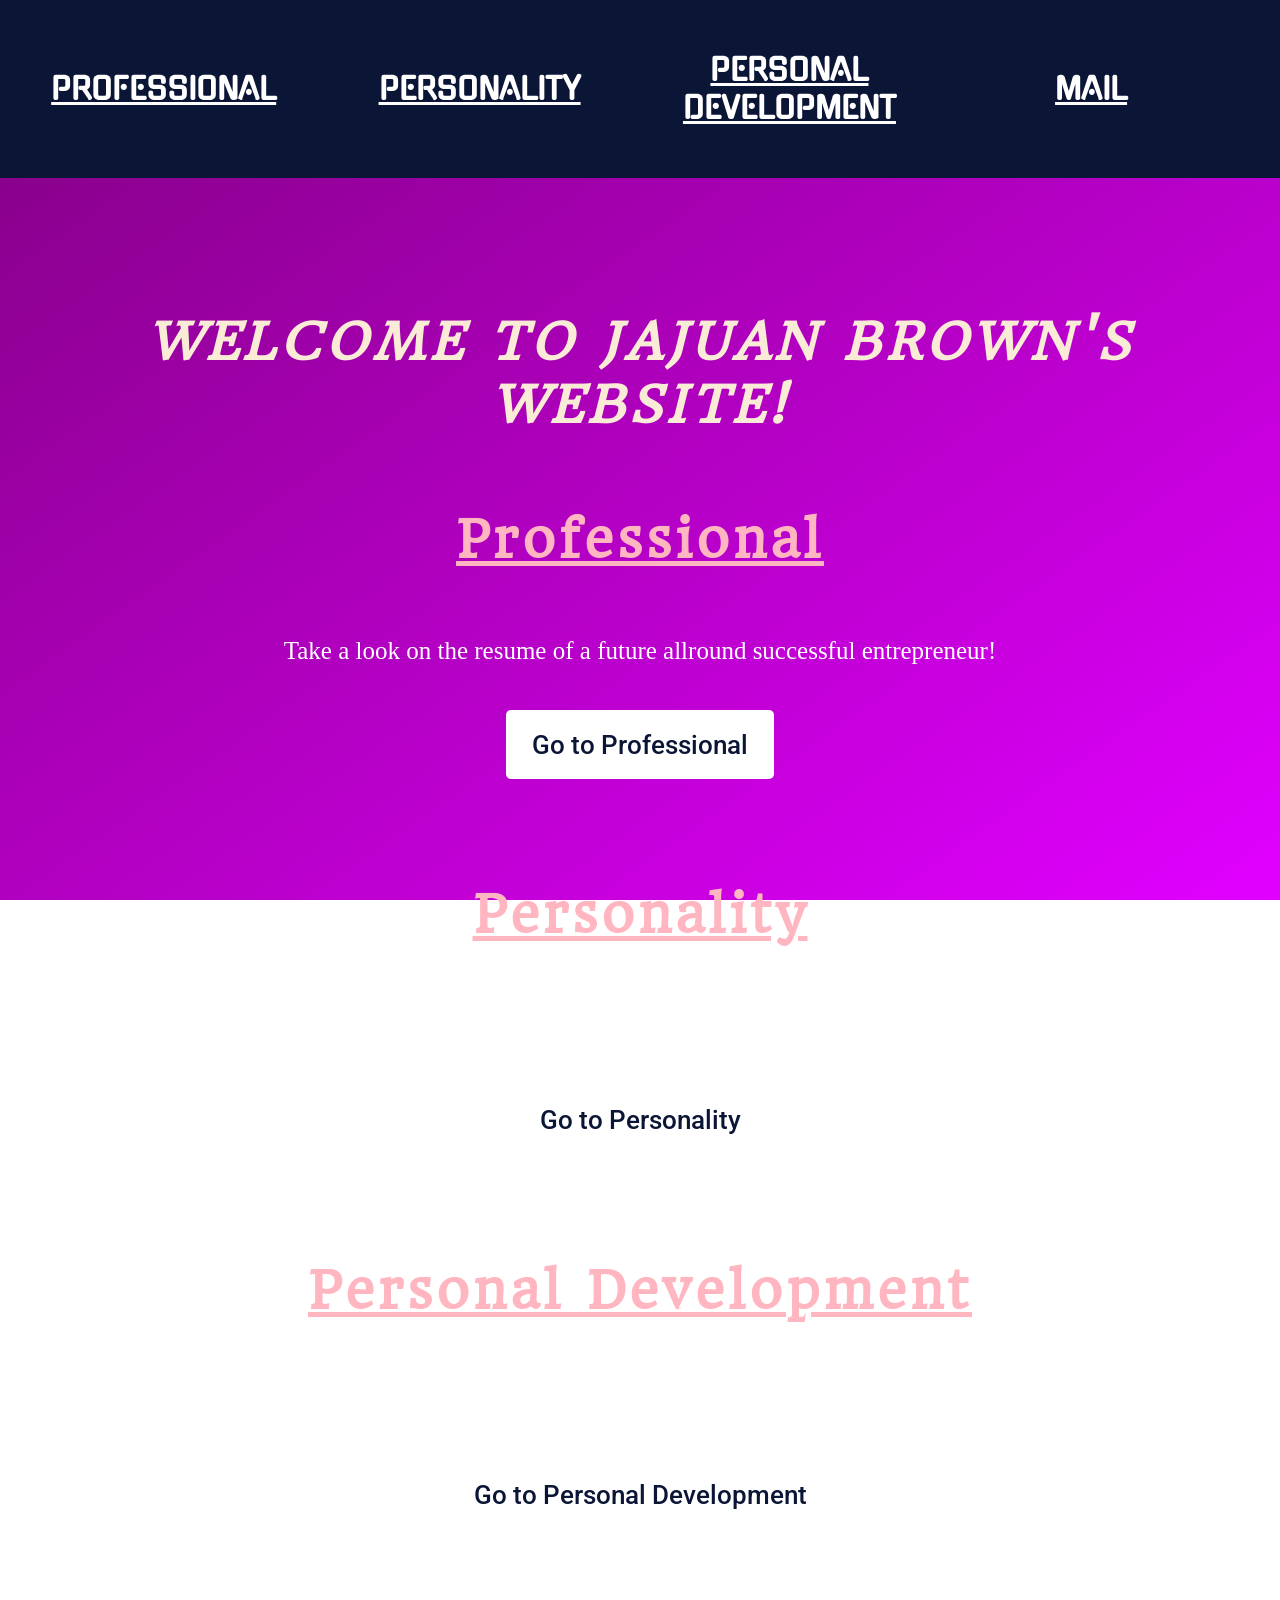
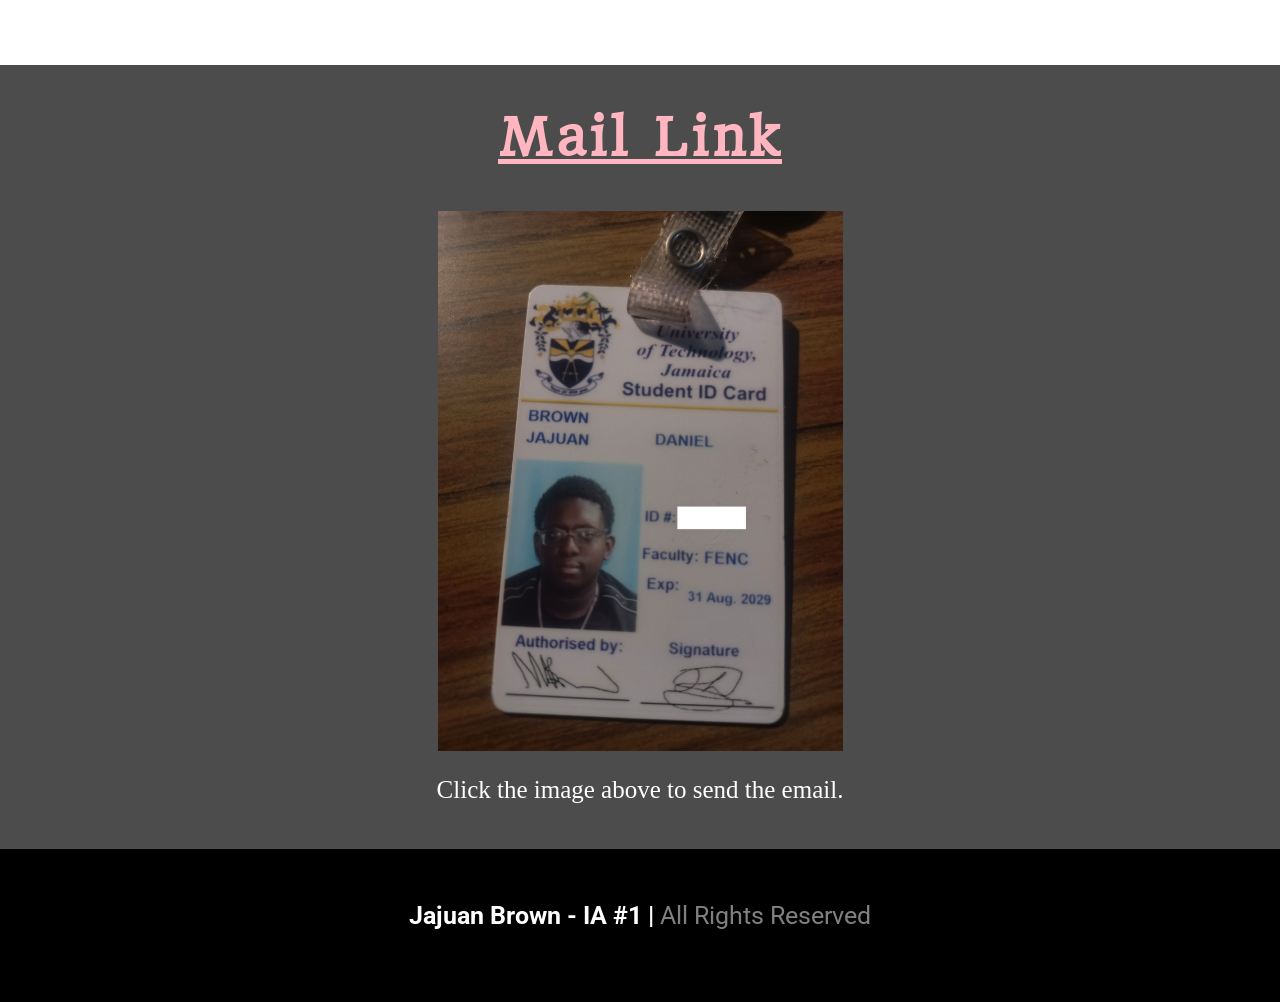
<file: index.html>
<!DOCTYPE html>
<html lang="en">

<head>
  <title>Jajuan Brown (2504721) - Individual Assignment #1 - Home</title>
  <!--Meta Links-->
  <meta charset="UTF-8">
  <meta name="keywords" content="web, web programming, assignment">
  <meta name="description" content="UTECH Individual Assignment">
  <meta name="author" content="Jajuan Brown">
  <meta name="viewport" content="width=device-width, initial-scale=1.0">

  <!--CSS-->
  <link rel="stylesheet" href="CSS/style.css">
  <link rel="stylesheet" href="CSS/footer.css">

  <!--Gugi-->
  <link rel="preconnect" href="https://fonts.googleapis.com">
  <link rel="preconnect" href="https://fonts.gstatic.com" crossorigin>
  <link href="https://fonts.googleapis.com/css2?family=Gugi&display=swap" rel="stylesheet">

  <!--Roboto-->
  <link rel="preconnect" href="https://fonts.googleapis.com">
  <link rel="preconnect" href="https://fonts.gstatic.com" crossorigin>
  <link
    href="https://fonts.googleapis.com/css2?family=Nerko+One&family=Roboto:ital,wght@0,100;0,300;0,400;0,500;0,700;0,900;1,100;1,300;1,400;1,500;1,700;1,900&display=swap"
    rel="stylesheet">

  <!--Headland One-->
  <link rel="preconnect" href="https://fonts.googleapis.com">
  <link rel="preconnect" href="https://fonts.gstatic.com" crossorigin>
  <link href="https://fonts.googleapis.com/css2?family=Headland+One&display=swap" rel="stylesheet">
</head>

<body>

  <!--Header Section of Webpage-->
  <header>
    <nav id="header-div">
      <a class="header-sections" href="#Professional">Professional</a>
      <a class="header-sections" href="#Personality">Personality</a>
      <a class="header-sections" href="#PersonalDevelopment">Personal Development</a>
      <a class="header-sections" href="#Mail">Mail</a>
    </nav>
  </header>

  <!--Main Section of Webpage-->
  <main id="main">
    <section id="intro">
      <h1 id="intro-h1">Welcome to Jajuan Brown's Website!</h1>
    </section>

    <section id="Professional">
      <h1>Professional</h1>
      <p>Take a look on the resume of a future allround successful entrepreneur!</p>
      <a class="button-link" href="Codes/professional.html">Go to Professional</a>
    </section>

    <section id="Personality">
      <h1>Personality</h1>
      <p>Get a glimpse into me: what I like and how I think!</p>
      <a class="button-link" href="Codes/personality.html">Go to Personality</a>
    </section>

    <section id="PersonalDevelopment">
      <h1>Personal Development</h1>
      <p>Look at what I've learned through reading and evaluation.</p>
      <!--<button><a class="button-link" href="personaldev.html">Go to Personal Development</a></button>-->
      <a class="button-link" href="Codes/personaldev.html">Go to Personal Development</a>
    </section>

    <section id="Mail">
      <h1>Mail Link</h1>
      <a id="picture-link"
        href="mailto:sbadhika.utech@gmail.com?subject=Jajuan%20Brown%20MailTo.?body=Good%20day,%20this%20was%20sent%20from%20the%20website%20made%20by%20Jajuan%20Brown.">
        <img id="picture" src="UTECHIDCensored.jpg" alt="My Utech ID">
      </a>
      <p>Click the image above to send the email.</p>
    </section>
  </main>

  <footer id="footer">
    <p>Jajuan Brown - IA #1 | <span>All Rights Reserved</span></p>
  </footer>

</body>

</html>
</file>
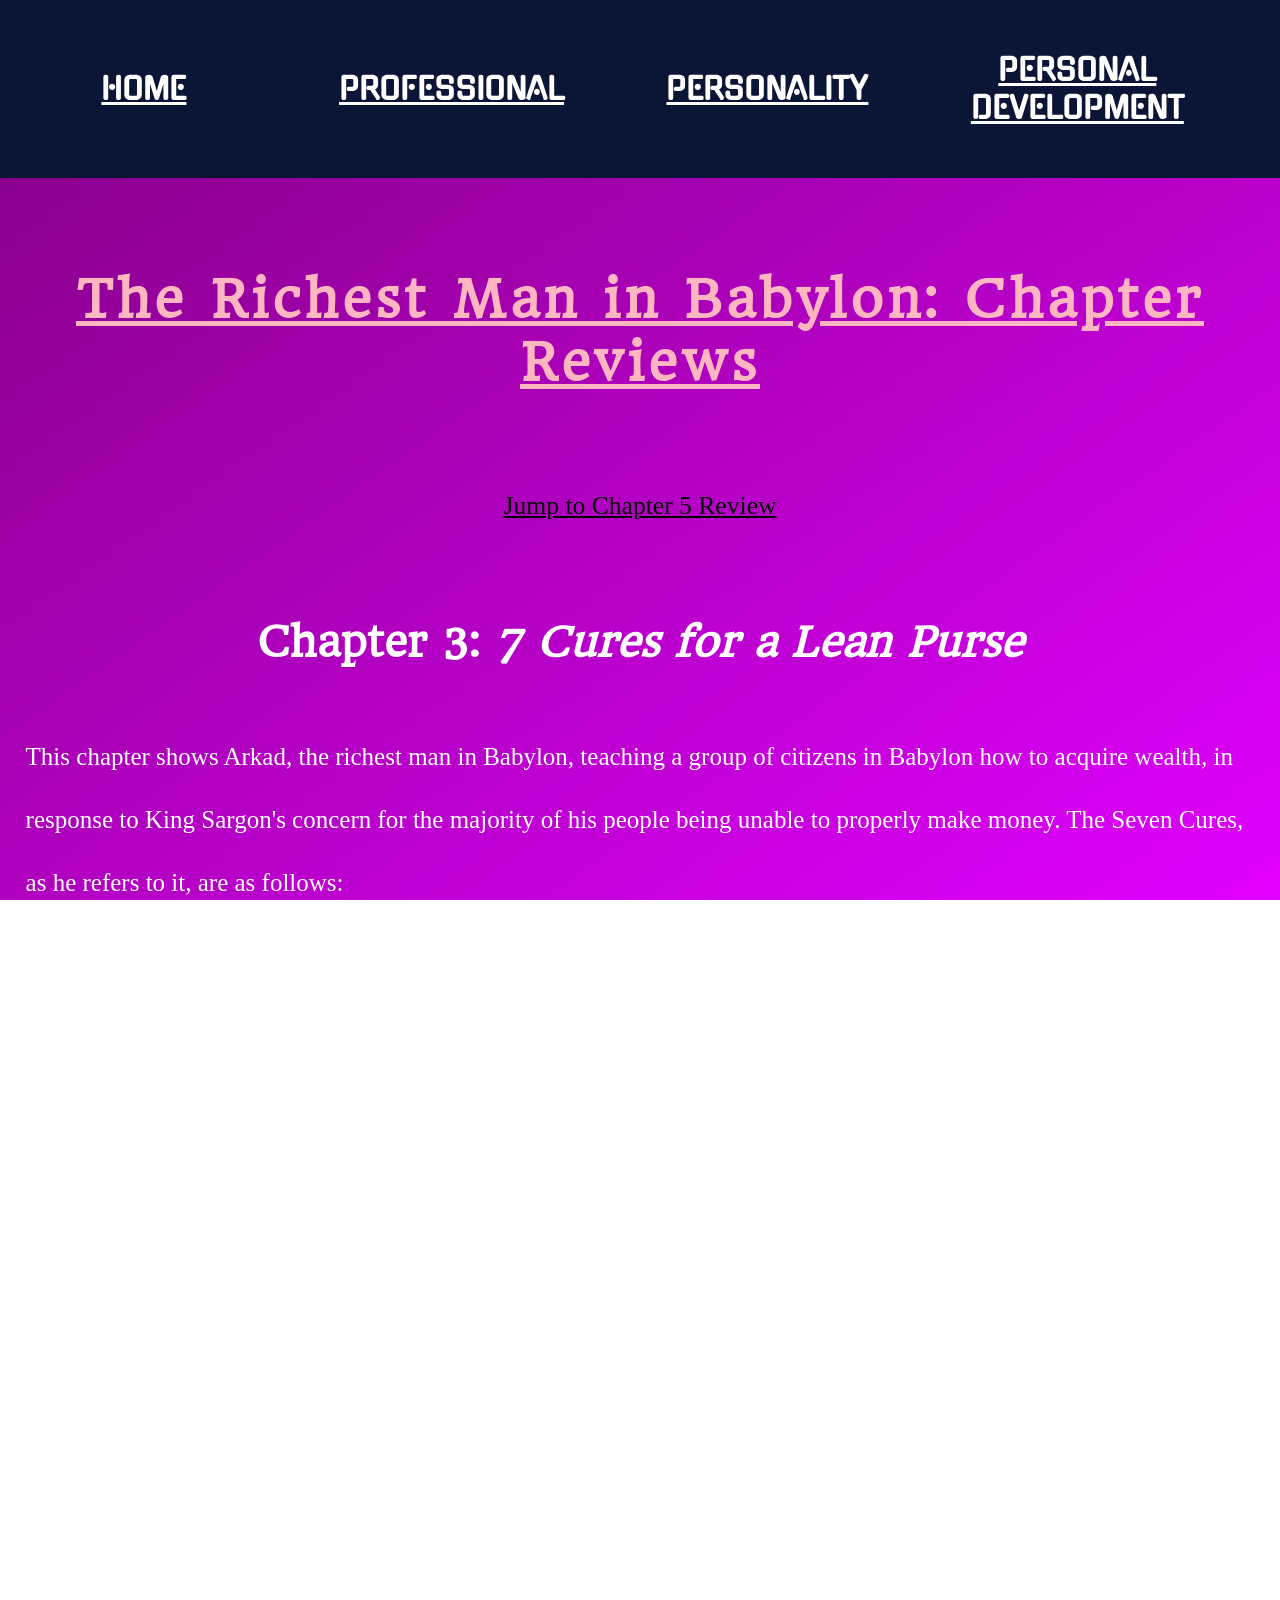
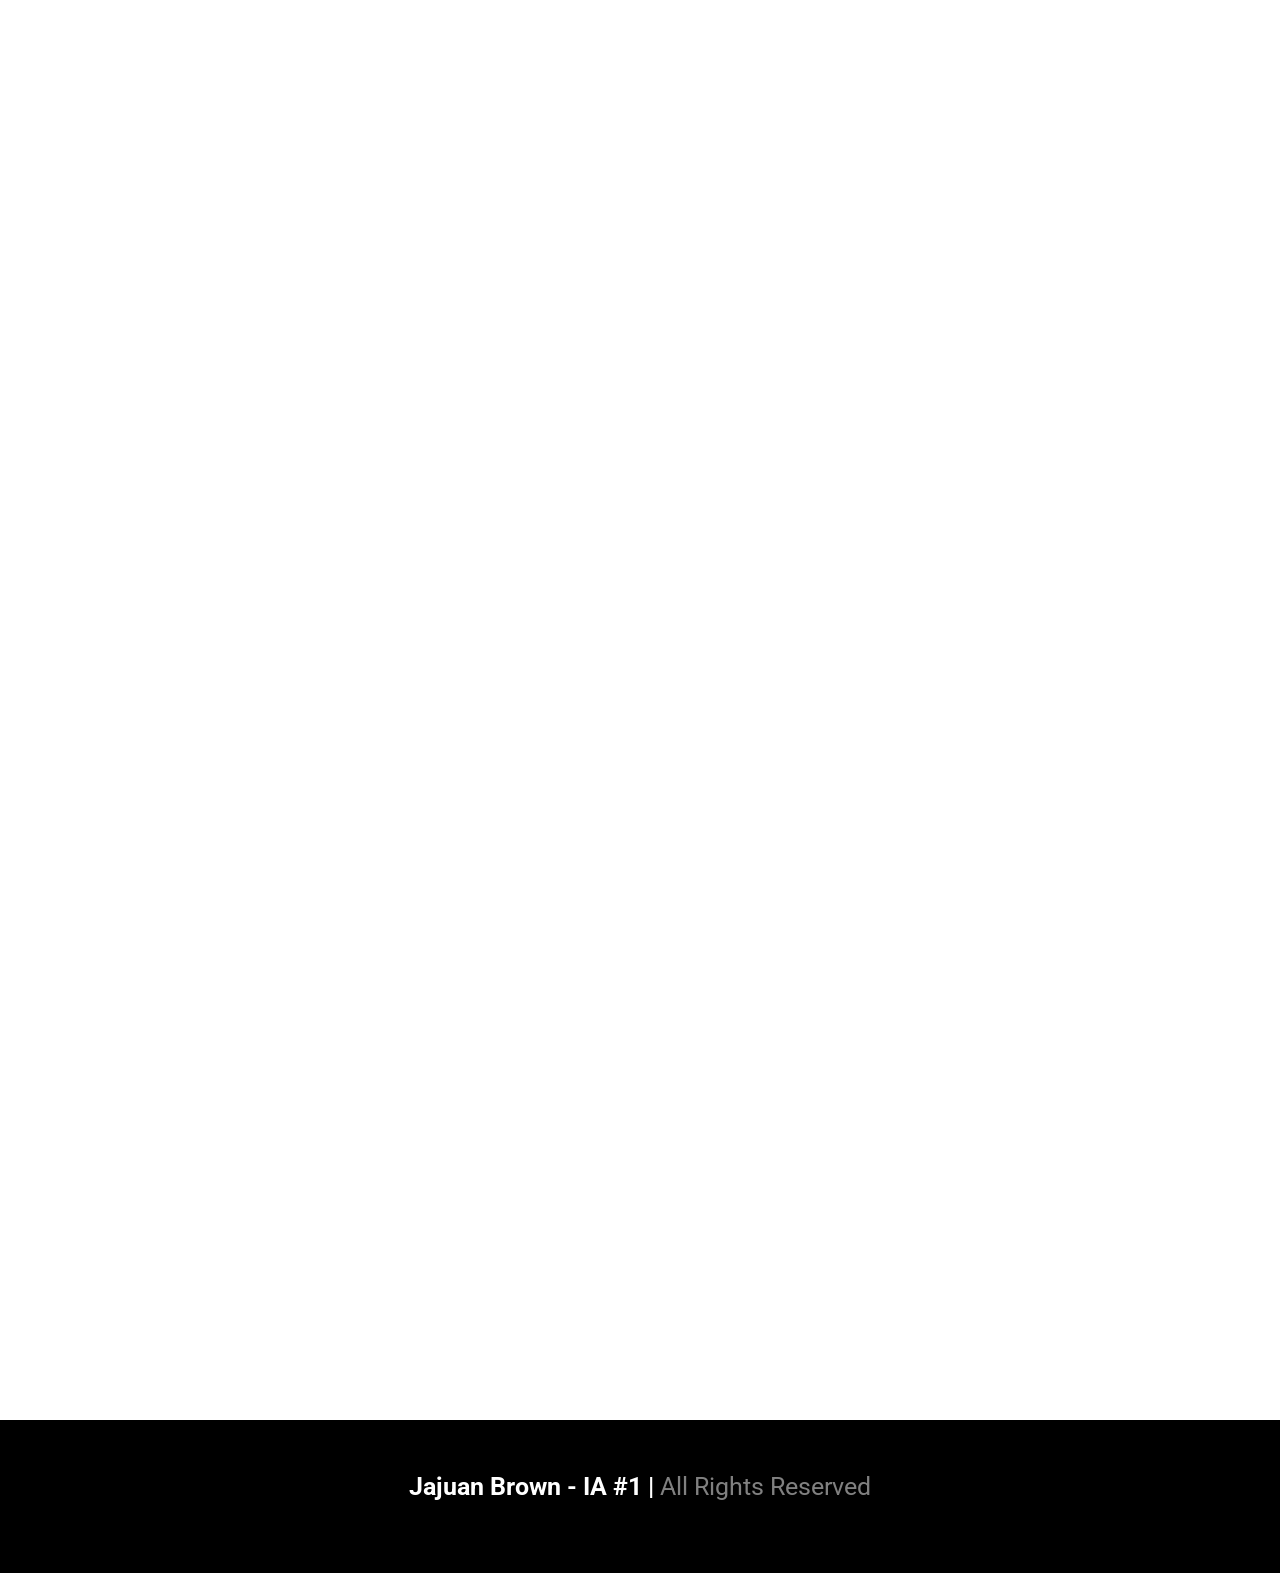
<file: Codes/personaldev.html>
<!DOCTYPE html>
<html lang="en">

<head>
  <title>Jajuan Brown (2504721) - Individual Assignment #1 - Personal Development</title>
  <!--Meta Links-->
  <meta charset="UTF-8">
  <meta name="keywords" content="web, web programming, assignment">
  <meta name="description" content="UTECH Individual Assignment">
  <meta name="author" content="Jajuan Brown">
  <meta name="viewport" content="width=device-width, initial-scale=1.0">

  <!--CSS Links-->
  <link rel="stylesheet" href="../CSS/style.css">
  <link rel="stylesheet" href="../CSS/personaldev.css">
  <link rel="stylesheet" href="../CSS/footer.css">

  <!--Gugi-->
  <link rel="preconnect" href="https://fonts.googleapis.com">
  <link rel="preconnect" href="https://fonts.gstatic.com" crossorigin>
  <link href="https://fonts.googleapis.com/css2?family=Gugi&display=swap" rel="stylesheet">

  <!--Roboto-->
  <link rel="preconnect" href="https://fonts.googleapis.com">
  <link rel="preconnect" href="https://fonts.gstatic.com" crossorigin>
  <link
    href="https://fonts.googleapis.com/css2?family=Nerko+One&family=Roboto:ital,wght@0,100;0,300;0,400;0,500;0,700;0,900;1,100;1,300;1,400;1,500;1,700;1,900&display=swap"
    rel="stylesheet">

  <!--Headland One-->
  <link rel="preconnect" href="https://fonts.googleapis.com">
  <link rel="preconnect" href="https://fonts.gstatic.com" crossorigin>
  <link href="https://fonts.googleapis.com/css2?family=Headland+One&display=swap" rel="stylesheet">
</head>

<body>
  <!--Header Section of Webpage-->
  <header>
    <nav id="header-div">
      <a class="header-sections" href="../index.html">Home</a>
      <a class="header-sections" href="professional.html">Professional</a>
      <a class="header-sections" href="personality.html">Personality</a>
      <a class="header-sections" href="personaldev.html">Personal Development</a>
    </nav>
  </header>

  <main>
    <h1>The Richest Man in Babylon: Chapter Reviews</h1>
    <!--For the Bookmark Link Jump-->
    <div id="ch5-container">
      <a id="ch5" href="#chapter5">Jump to Chapter 5 Review</a>
    </div>

    <!--Chapter Reviews-->
    <section class="chapters">
      <h2>Chapter 3: <i>7 Cures for a Lean Purse</i></h2>
      <p>This chapter shows Arkad, the richest man in Babylon, teaching a group of citizens in Babylon how to acquire
        wealth, in response to King Sargon's concern for the majority of his people being unable to properly make money.
        The Seven Cures, as he refers to it, are as follows:</p>
      <ol>
        <li>Start thy purse to fattening</li>
        <li>Control thy expenditures</li>
        <li>Make thy gold multiply</li>
        <li>Guard thy treasures from loss</li>
        <li>Make of thy dwelling a profitable investment</li>
        <li>Insure a future income</li>
        <li>Increase thy ability to earn</li>
      </ol>
      <p>These steps each explain the core parts of financial success, which includes saving, budgeting, investing in
        yourself and guarding against bad investments while looking for good investments, such as owning a home to
        reduce long-term living costs. These steps resonated with me because as a student with limited resources, this
        gives me proper insight into how to manage money and know how even now I can use what little I have to slowly
        build wealth, so that in the future I can build upon the proper foundations and become rich. It is not just
        about making a lot of money, but about developing the discipline and intelligence to properly manage and invest
        whatever money I have. If I apply these principles now, I can build a strong financial foundation that I can
        continue to build upon as I become more financially successful.</p>

    </section>

    <section class="chapters" id="chapter5">
      <h2>Chapter 5: <i>The 5 Laws of Gold</i></h2>
      <p>This chapter follows Arkad's son, Nomasir, where Arkad gives him a bag of gold and a tablet with the 5 laws
        of gold. Initially, Nomasir loses all his gold through reckless spending, getting robbed, and engaging in
        business with an incompetent partner, eventually losing all his wealth. Then Nomasir decides to read the laws on
        the tablet, which he now views as more valuable than gold itself. By abiding by these rules, he restores and
        exceeds his initial wealth. When he returns to his father's home after 10 years, he has three bags of gold,
        triple what he initially left with. The five laws are as follows:</p>
      <ol>
        <li> Gold cometh gladly and in increasing quan
          tity to any man who will put by not less than
          one-tenth of his earnings to create an estate
          for his future and that or his family.</li>
        <li>
          Gold laboureth diligently and contentedly for
          the wise owner who finds for it profitable employ
          ment, multiplying even as the flocks of the field.
        </li>
        <li>
          Gold clingeth to the protection of the cau
          tious owner who invests it under the advice of
          men wise in its handling.
        </li>
        <li>
          Gold slippeth away from the man who in
          vests it in businesses or purposes with which
          he is not familiar or which are not approved
          by those skilled in its keep.
        </li>
        <li>
          Gold flees the man who would force it to
          impossible earnings or who followeth the allur
          ing
          advice of tricksters and schemers or who
          trusts it to his own inexperience and romantic
          desires in investment.
        </li>
      </ol>

      <p>The first law refers to saving one-tenth of everything that is earned, so as not to completely run out of
        resources. The second law refers to putting money into profitable employment, and not just sitting unused. The
        third law refers to seeking wise advisors; those who are already well-versed in the knowledge of handling money,
        as their guidance can only help. The fourth law refers to staying away from investment opportunities that you do
        not fully understand, as it is a recipe for disaster. The fifth law refers to being aware of and avoiding
        unrealistic promises of wealth from wicked, manipulative people, as if these are to be believed your wealth can
        disappear quickly.</p>
      <p>These laws show me the fundamental ways to ensure that the money I already have built up does not get
        squandered. Saving, becoming more financially educated to know how my money can go, seeking proper advice,
        avoiding opportunities I don't quite understand and staying away from false "get rich quick" schemes can all
        help me exponentially build on top of already earned wealth.</p>
      <p>Through my readings, I came to realise that both chapters are stacking building blocks onto the same
        foundation. Chapter 3 gives the step-by-step guide into how to begin building wealth, while Chapter 5 gives the
        rules on how to grow the wealth I have already accumulated. If I use both properly and remain committed to the
        process, I believe I can apply these lessons to build wealth and achieve greater financial stability in the
        future.</p>

      <p>My biggest takeaway from this book is Nomasir's riches to rags to riches story. His experience in the world of
        youthful recklessness and foolish decisions led him to hit rock bottom, but he did not give up. He instead
        recognized he had made a mistake by not going through the rules he had been given. He did not resign himself to
        "bad luck" or a victim of unfortunate events, but rather he began building again, this time the right way. This
        for me means that no matter what happens, no matter how bad life gets, I should just continue to build because
        there is always light at the end of the tunnel once I do what is right and stay committed.</p>
    </section>
  </main>

  <footer id="footer">
    <p>Jajuan Brown - IA #1 | <span>All Rights Reserved</span></p>
  </footer>
</body>

</html>
</file>
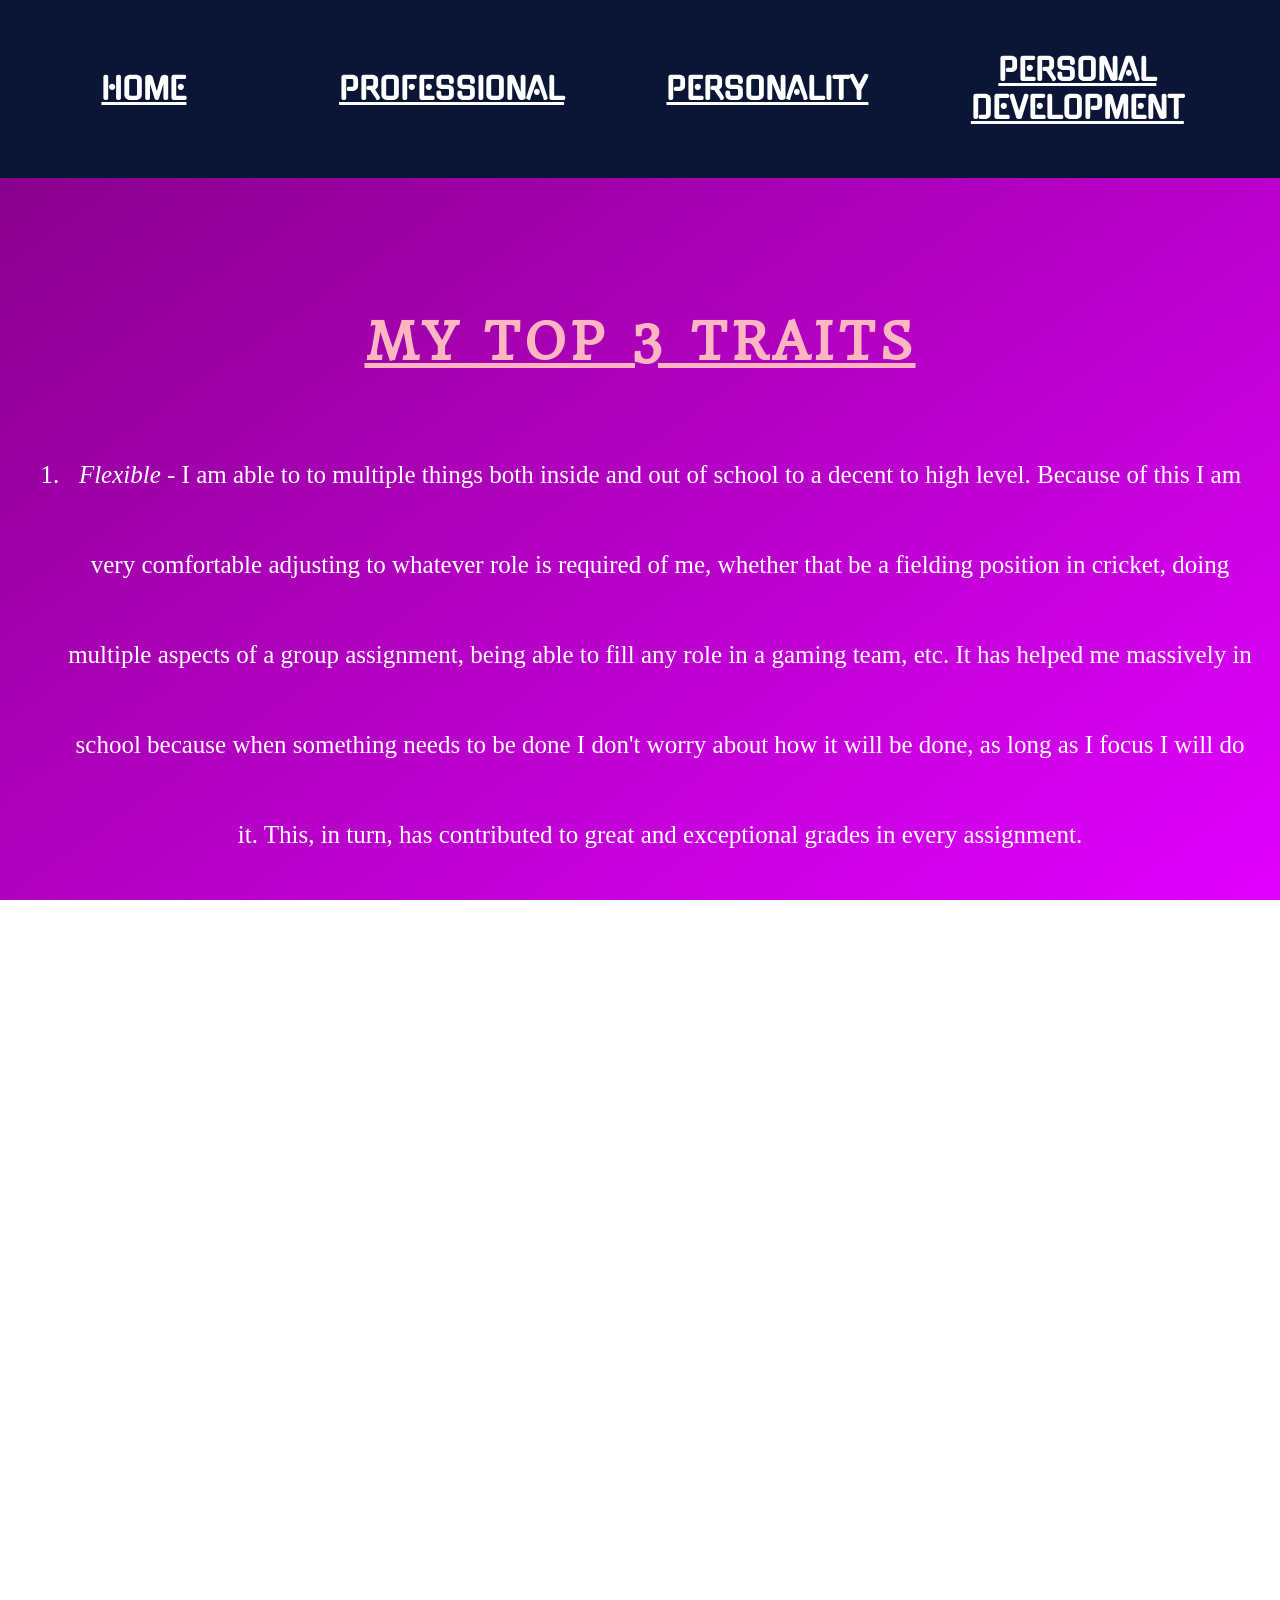
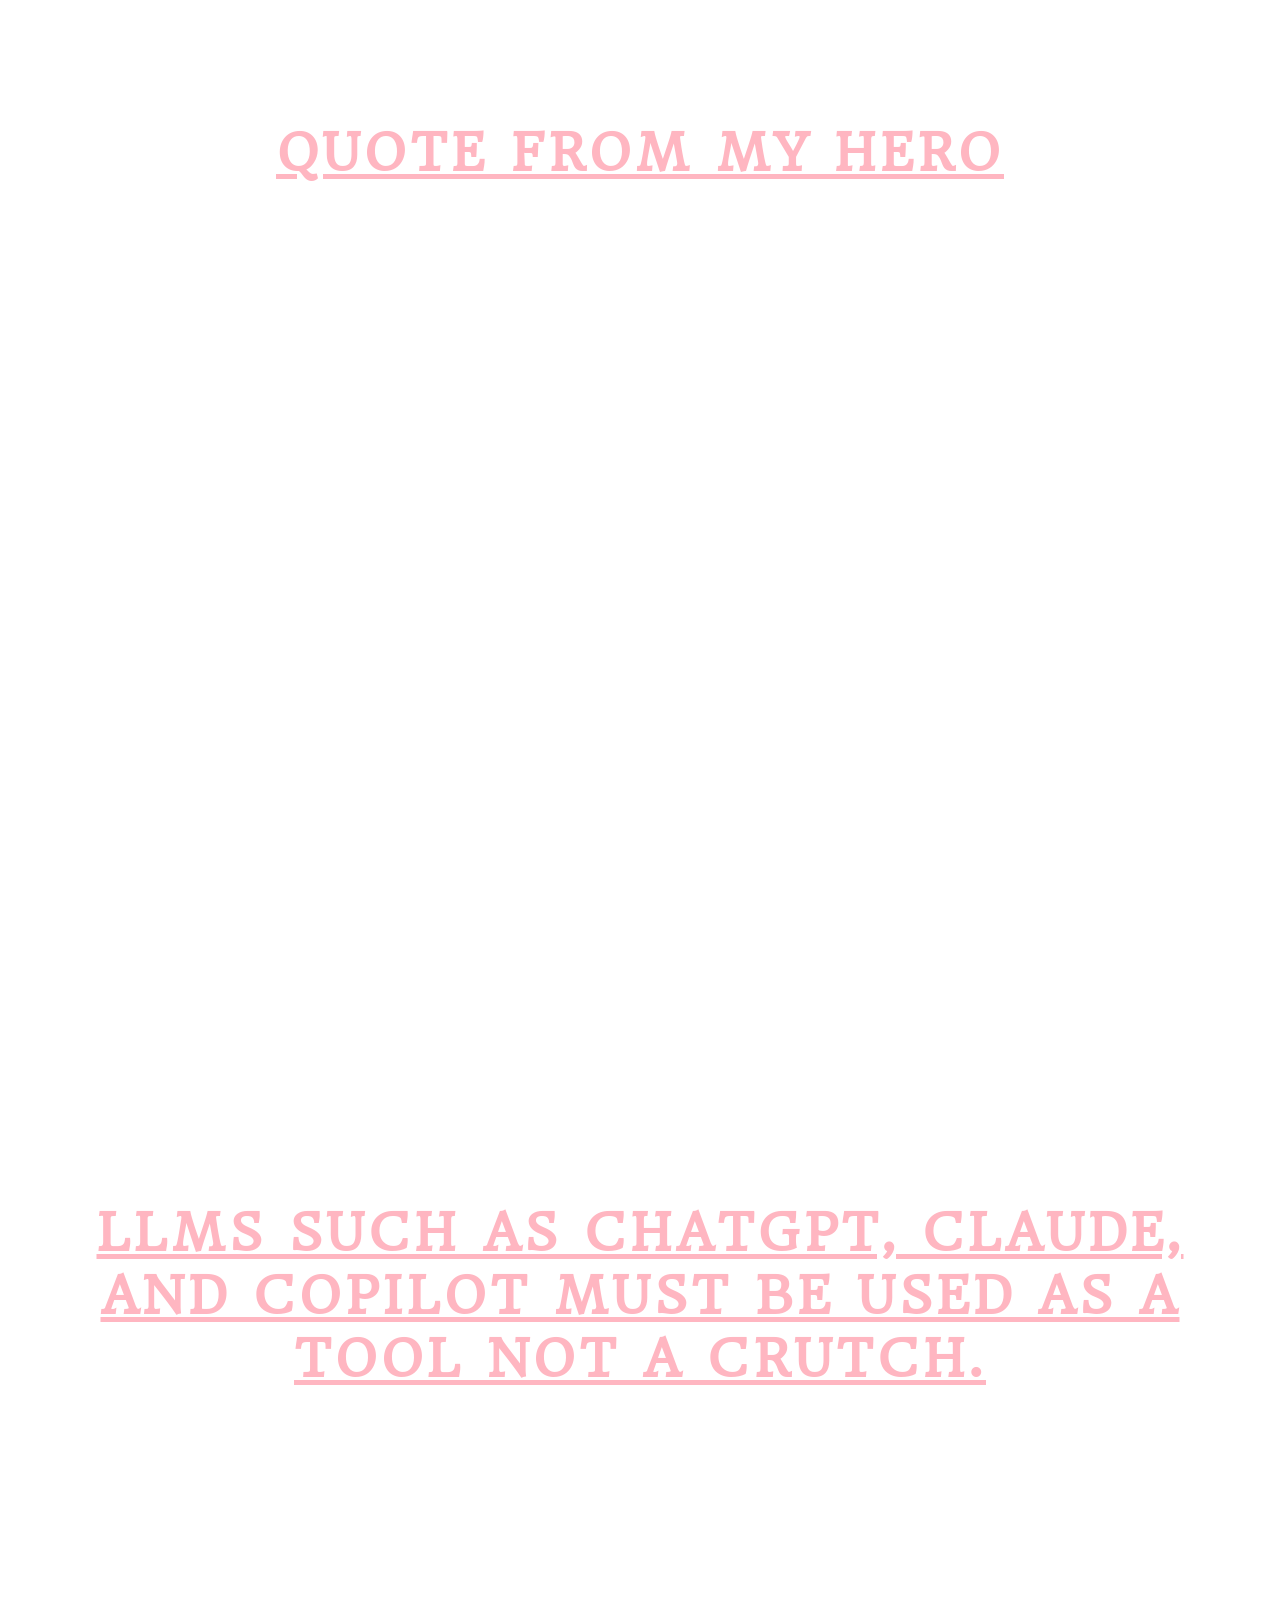
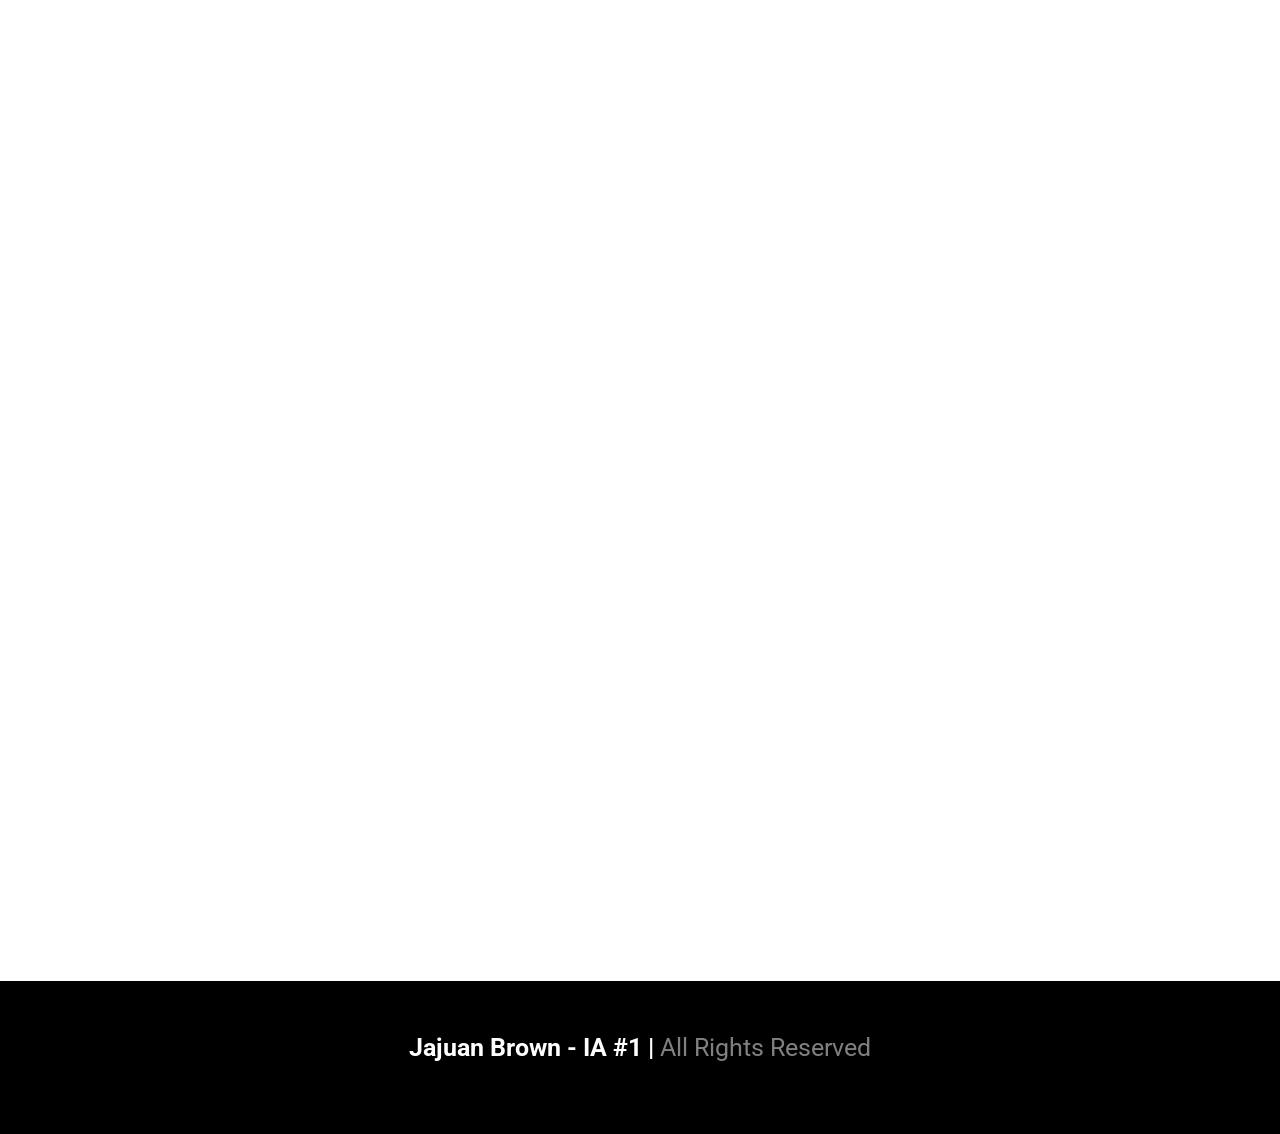
<file: Codes/personality.html>
<!DOCTYPE html>
<html lang="en">

<head>
  <title>Jajuan Brown (2504721) - Individual Assignment #1 - Personality</title>
  <!--Meta Links-->
  <meta charset="UTF-8">
  <meta name="keywords" content="web, web programming, assignment">
  <meta name="description" content="UTECH Individual Assignment">
  <meta name="author" content="Jajuan Brown">
  <meta name="viewport" content="width=device-width, initial-scale=1.0">
  <link rel="stylesheet" href="../CSS/style.css">
  <link rel="stylesheet" href="../CSS/personality.css">
  <link rel="stylesheet" href="../CSS/footer.css">

  <!--Gugi-->
  <link rel="preconnect" href="https://fonts.googleapis.com">
  <link rel="preconnect" href="https://fonts.gstatic.com" crossorigin>
  <link href="https://fonts.googleapis.com/css2?family=Gugi&display=swap" rel="stylesheet">


  <!--Roboto-->
  <link rel="preconnect" href="https://fonts.googleapis.com">
  <link rel="preconnect" href="https://fonts.gstatic.com" crossorigin>
  <link
    href="https://fonts.googleapis.com/css2?family=Nerko+One&family=Roboto:ital,wght@0,100;0,300;0,400;0,500;0,700;0,900;1,100;1,300;1,400;1,500;1,700;1,900&display=swap"
    rel="stylesheet">


  <!--Headland One-->
  <link rel="preconnect" href="https://fonts.googleapis.com">
  <link rel="preconnect" href="https://fonts.gstatic.com" crossorigin>
  <link href="https://fonts.googleapis.com/css2?family=Headland+One&display=swap" rel="stylesheet">
</head>

<body>
  <!--Header Section of Webpage-->
  <header>
    <nav id="header-div">
      <a class="header-sections" href="../index.html">Home</a>
      <a class="header-sections" href="professional.html">Professional</a>
      <a class="header-sections" href="personality.html">Personality</a>
      <a class="header-sections" href="personaldev.html">Personal Development</a>
    </nav>
  </header>

  <main>
    <section>
      <h1 class="personality-h1">My Top 3 Traits</h1>
      <ol>
        <li><i>Flexible</i> - I am able to to multiple things both inside and out of school to a decent to high level.
          Because of this I am very comfortable adjusting to whatever role is required of me, whether that be a fielding
          position in cricket, doing multiple aspects of a group assignment, being able to fill any role in a gaming
          team, etc. It has helped me massively in school because when something needs to be done I don't worry about
          how it will be done, as long as I focus I will do it. This, in turn, has contributed to great and exceptional
          grades in every assignment.</li>
        <li><i>Sociable</i> - I am a very easy-to-get-along-with person, and can fit into almost any social situation.
          This has allowed me to make lots of friends and acquaintances, making classwork and assignments much easier,
          especially when working with new people.</li>
        <li><i>Focused</i> - When needs be I can become very focused and complete tasks quickly and efficiently.
          Throughout school this has allowed me to complete high-quality work within the alotted timeframe, even if I
          procrastinated before.</li>
      </ol>
    </section>

    <section id="heroes">
      <h1 class="personality-h1">Quote from My Hero</h1>
      <p class="quote-text">My Hero is my father. He, alongside my mother, made a lot of sacrifices to ensure he could
        be
        as involved in my life as possible. He has always been involved in everything I love, especially sports (mostly
        cricket and football) and is always someone I can depend on at any moment. A quote he always tells me is that
        <b><i><u>You must learn to be abase before you learn to be abound.</u></i></b> Meaning to be able to understand
        how to manage much, you must first know how to manage little. This applies in any area of life; financially,
        socially, etc. Understanding the value of each small thing helps to keep you grounded when more resources flow
        your way. This is a quote that has and forever will stick with me.
      </p>
    </section>

    <section id="essay">
      <h1 class="personality-h1">LLMs such as ChatGPT, Claude, and CoPilot must be used as a
        tool not a crutch.</h1>

      <p class="quote-text">
        As a student, I believe this statement to be completely accurate. Undoubtedly, LLMs give a new level of
        convenience and assistance that has never been achieved before. Information that students of the past would
        spend hours searching for is merely one or two prompts away. However, the issue arises when tools made to make
        learning and education easier to grasp begin to be used as a replacement tool instead. When such a situation
        arises, it is only at the cost of our own development. Research has raised concerns that relying too heavily on
        AI-generated responses may affect the development of students' cognitive skills and learning (Korkmaz & Toraman,
        2024). Similarly, research on AI text generators in higher education has examined their potential influence on
        students' critical thinking skills, showing why students should remain actively involved in the thinking process
        rather than simply accepting AI-generated answers (Kremantzis et al., 2024). To me, I believe LLMs can be used
        in the creation of projects to help find valid sources and give us pointers that help put us on the right
        trajectory for our own research and critical thinking, not outright creating projects or doing assignments for
        us.
      </p>
    </section>
  </main>

  <footer id="footer">
    <p>Jajuan Brown - IA #1 | <span>All Rights Reserved</span></p>
  </footer>
</body>

</html>
</file>
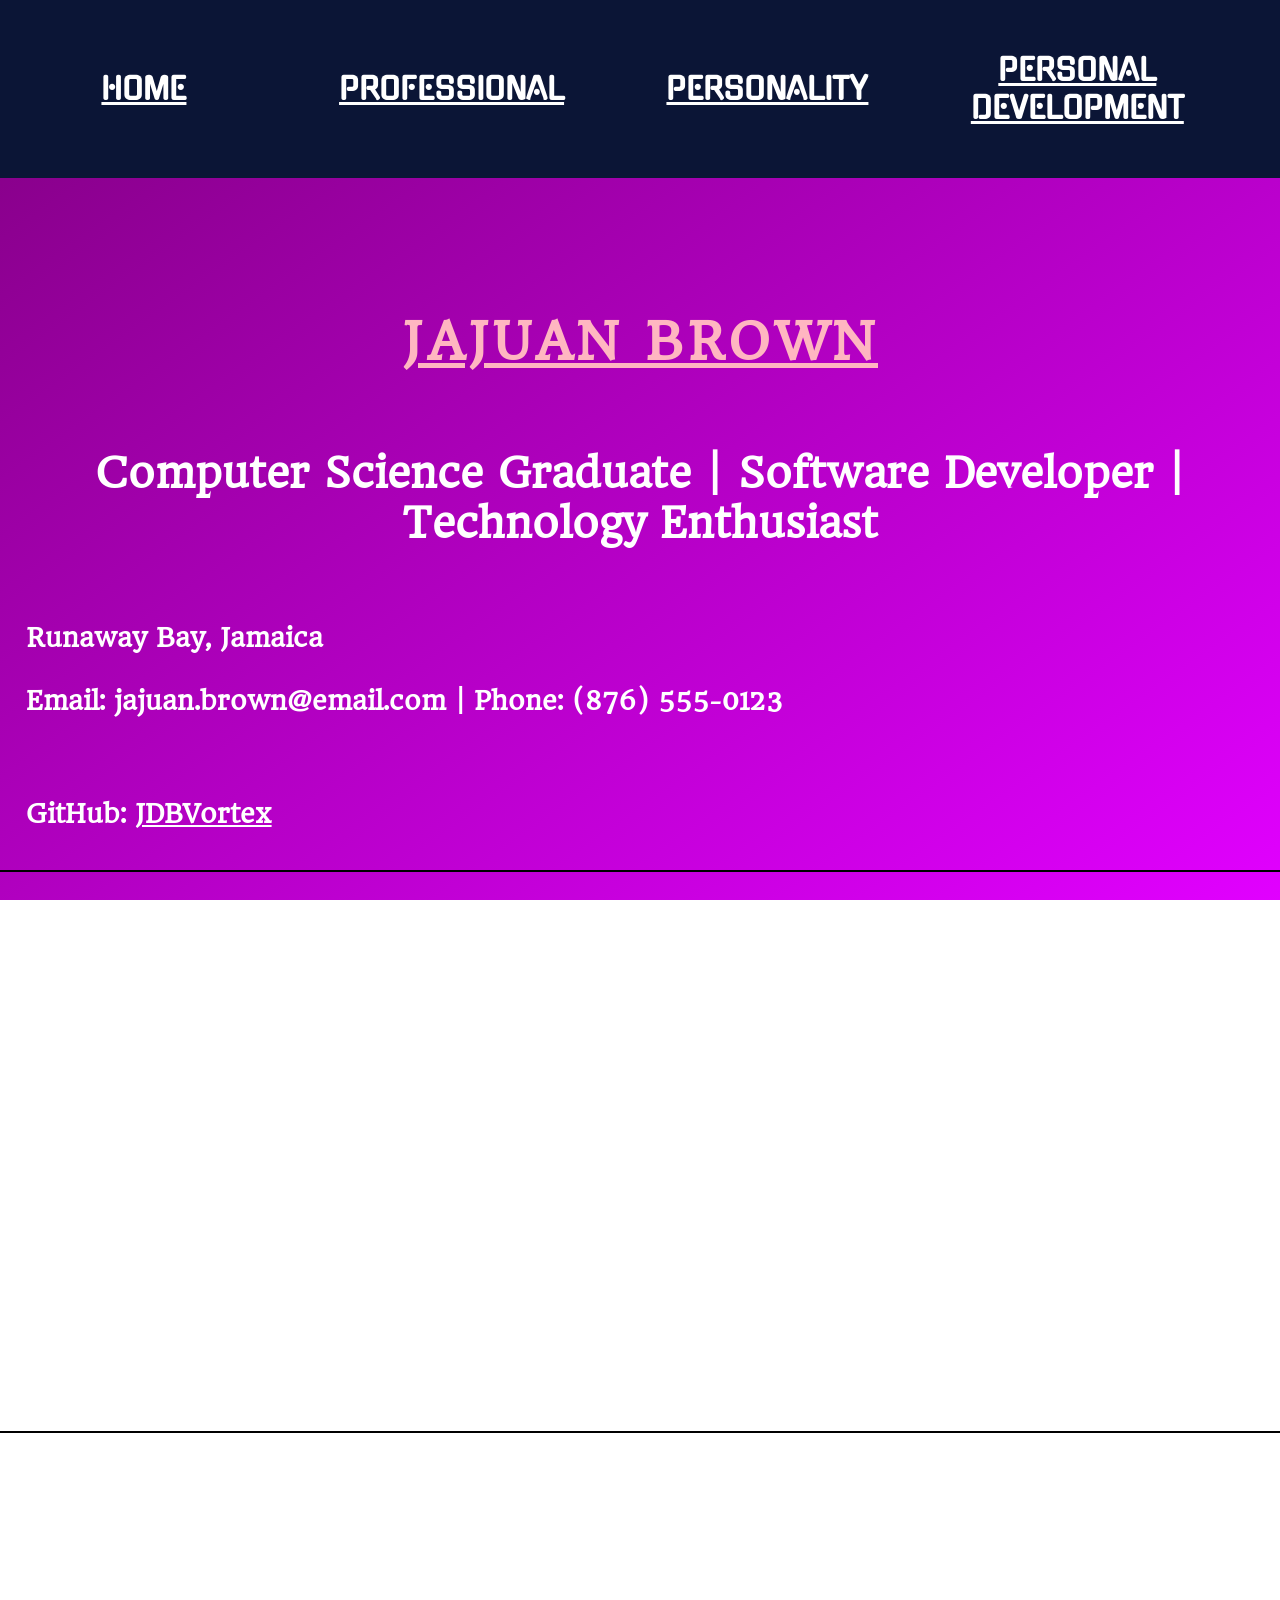
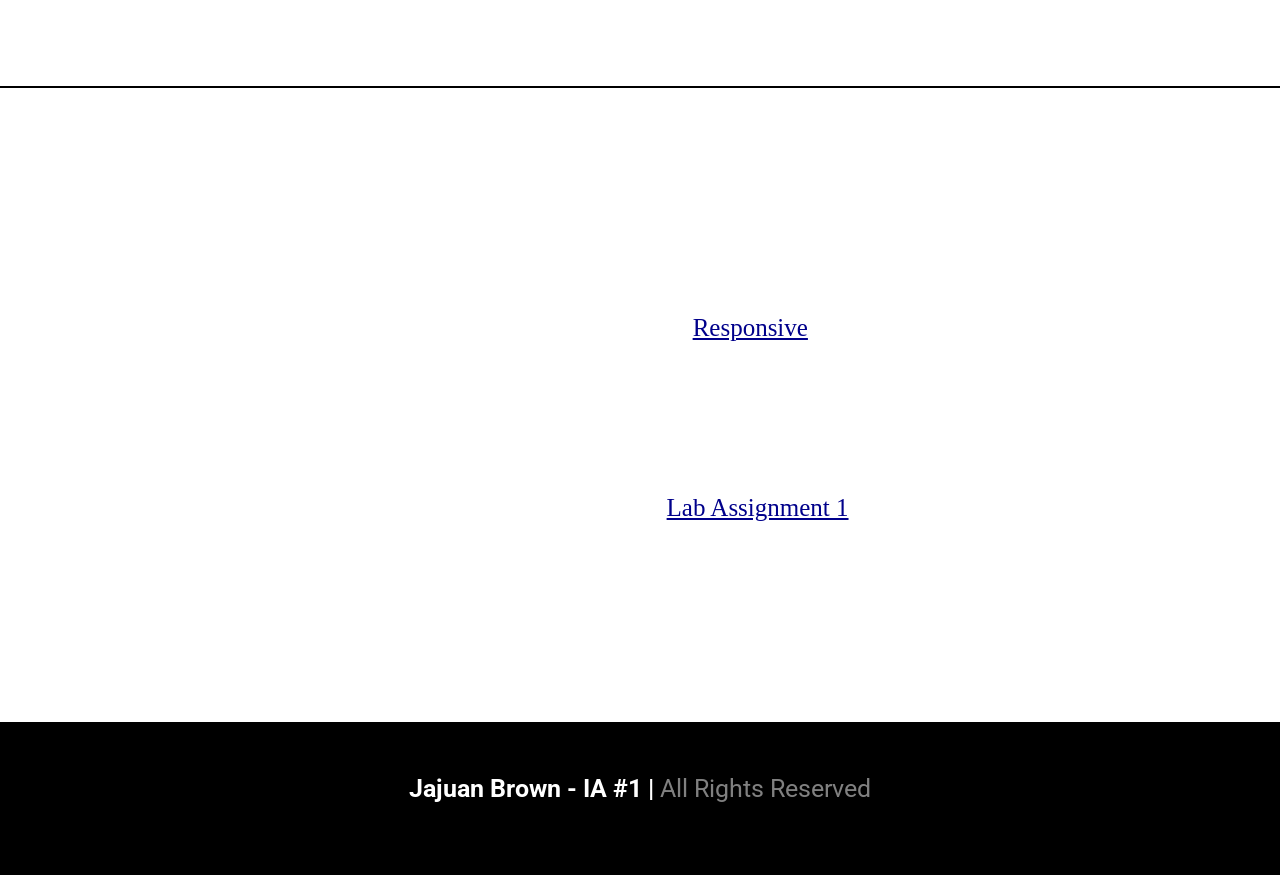
<file: Codes/professional.html>
<!DOCTYPE html>
<html lang="en">

<head>
  <title>Jajuan Brown (2504721) - Individual Assignment #1 - Professional</title>
  <!--Meta Links-->
  <meta charset="UTF-8">
  <meta name="keywords" content="web, web programming, assignment">
  <meta name="description" content="UTECH Individual Assignment">
  <meta name="author" content="Jajuan Brown">
  <meta name="viewport" content="width=device-width, initial-scale=1.0">
  <link rel="stylesheet" href="../CSS/style.css">
  <link rel="stylesheet" href="../CSS/professional.css">
  <link rel="stylesheet" href="../CSS/footer.css">


  <!--Gugi-->
  <link rel="preconnect" href="https://fonts.googleapis.com">
  <link rel="preconnect" href="https://fonts.gstatic.com" crossorigin>
  <link href="https://fonts.googleapis.com/css2?family=Gugi&display=swap" rel="stylesheet">

  <!--Roboto-->
  <link rel="preconnect" href="https://fonts.googleapis.com">
  <link rel="preconnect" href="https://fonts.gstatic.com" crossorigin>
  <link
    href="https://fonts.googleapis.com/css2?family=Nerko+One&family=Roboto:ital,wght@0,100;0,300;0,400;0,500;0,700;0,900;1,100;1,300;1,400;1,500;1,700;1,900&display=swap"
    rel="stylesheet">


  <!--Headland One-->
  <link rel="preconnect" href="https://fonts.googleapis.com">
  <link rel="preconnect" href="https://fonts.gstatic.com" crossorigin>
  <link href="https://fonts.googleapis.com/css2?family=Headland+One&display=swap" rel="stylesheet">
</head>

<body>
  <!--Header Section of Webpage-->
  <header>
    <nav id="header-div">
      <a class="header-sections" href="../index.html">Home</a>
      <a class="header-sections" href="professional.html">Professional</a>
      <a class="header-sections" href="personality.html">Personality</a>
      <a class="header-sections" href="personaldev.html">Personal Development</a>
    </nav>
  </header>

  <main>
    <section id="section-intro">
      <h1 style="text-transform: uppercase;">Jajuan Brown</h1>
      <h2>Computer Science Graduate | Software Developer | Technology Enthusiast</h2>
      <h3>Runaway Bay, Jamaica <br>
        Email: jajuan.brown@email.com | Phone: (876) 555-0123</h3>
      <h3>GitHub: <a href="https://github.com/JDBVortex">JDBVortex</a></h3>
    </section>

    <section class="prof-section">
      <h2>PROFESSIONAL SUMMARY</h2>
      <p>Motivated and detail-oriented Computer Science graduate with experience in software development, web
        applications, database management, and problem-solving. Skilled in Python, Java, C++, JavaScript, and SQL, with
        practical experience developing software projects and collaborating with technical teams. Passionate about
        creating efficient, user-friendly solutions and continuing to develop expertise in software engineering and
        emerging technologies.</p>
    </section>

    <section class="prof-section">
      <h2>EDUCATION</h2>
      <h3>Bachelor of Science in Computer Science</h3>
      <h4>University of Technology, Jamaica — Kingston, Jamaica <br>
        2029</h4>
      <h3>Relevant Coursework:</h3>
      <h4>Data Structures & Algorithms • Object-Oriented Programming • Database Systems • Software Engineering •
        Computer Networks • Web Development • Artificial Intelligence</h4>
    </section>

    <section class="prof-section">
      <h2>TECHNICAL SKILLS</h2>
      <h3>Programming Languages: <span>Python, Java, C++, JavaScript, SQL</span></h3>
      <h3>Web Development: <span>HTML, CSS, JavaScript, React</span></h3>
      <h3>Databases: <span>MySQL, PostgreSQL</span></h3>
      <h3>Tools & Technologies: <span>Git, GitHub, Visual Studio Code, Linux</span></h3>
      <h3>Core Skills: <span>Object-Oriented Programming, Problem Solving, Debugging, Data Structures, Algorithms,
          Database Design, Team Collaboration</span></h3>
    </section>

    <section class="prof-section">
      <h2>PROFESSIONAL EXPERIENCE</h2>
      <h3>Junior Web Developer Intern</h3>
      <h4>Lindo Digital Solutions — Kingston, Jamaica<br>
        May 2027 – August 2027</h4>
      <ul>
        <li>Created responsive web pages using HTML, CSS, and JavaScript.</li>
        <li>Assisted in developing interactive website features based on client requirements.</li>
        <li>Tested websites across multiple browsers and devices to identify usability and technical issues.</li>
        <li>Worked with senior developers to improve website functionality and user experience.</li>
      </ul>
    </section>

    <section class="prof-section">
      <h2>SELECTED PROJECTS</h2>
      <h3>Digital Media Internal Assessment Website</h3>
      <ul>
        <li>Created a website with HTML and CSS to promote a gaming hub business for a group project.</li>
        <li>Focused on developing frontend web design and user interface skills.</li>
      </ul>

      <h3>Rock Paper Scissors JavaScript Project</h3>
      <ul>
        <li>Created an interavtive website using HTML, CSS and JS to create a website where users can play
          rock-paper-scissors against the computer.</li>
        <li>Built using DOM, localstorage, functions and objects to manage game functionality and user data.</li>
      </ul>
    </section>

    <section class="prof-section">
      <h2>LEADERSHIP & ACTIVITIES</h2>
      <h3>LaunchPoint Designs — Core Founding Member</h3>
      <ul>
        <li>Co-founded a startup focused on developing websites for businesses using tools such as WordPress, Figma, and
          Lovable.</li>
        <li>Contribute to website development, design, and planning while helping establish the company's services and
          workflow.</li>
        <li>Plan to lead the integration of full-stack development as the company expands.</li>
      </ul>

      <h3>Personal Programming Portfolio</h3>
      <ul>
        <li>Maintain a GitHub portfolio containing academic and personal programming projects.</li>
        <li>Regularly practice programming concepts and explore new software development technologies.</li>
      </ul>
    </section>

    <section class="prof-section">
      <h2>ADDITIONAL SKILLS</h2>
      <ul>
        <li>Strong analytical and problem-solving ability</li>
        <li>Effective written and verbal communication</li>
        <li>Teamwork and collaboration</li>
        <li>Time management</li>
        <li>Adaptability and willingness to learn</li>
        <li>Attention to detail</li>
        <li>Exceptional multitasker</li>
      </ul>
    </section>

    <section class="prof-section">
      <h2>References</h2>
      <p>Available upon request.</p>
    </section>

    <section id="bottom-section">
      <h2>List of Completed UTECH CIT2011 Lab Activities</h2>
      <ul>
        <li>Responsive.html: <a href="https://jdbvortex.github.io/wp-test-lab-assignment/">Responsive</a></li>
        <li>Lab Assignment 1: <a href="https://jdbvortex.github.io/UTECH-WP-Lab-Assignment-1/">Lab Assignment 1</a></li>
      </ul>
    </section>
  </main>

  <footer id="footer">
    <p>Jajuan Brown - IA #1 | <span>All Rights Reserved</span></p>
  </footer>
</body>

</html>
</file>
<file: CSS/style.css>
/*General*/

* {
  box-sizing: border-box;
  color: white;
}

:root {
  --navy: #0B1536;
  --light-pink: lightpink;
  --magenta: #e100ff;
  --main-font: 'Times New Roman', Times, serif;
  --heading-font: 'Headland One', 'Roboto', 'Times New Roman', Times, serif;

}
body {
  margin: 0;
  padding: 0;
  overflow-x: hidden;
  height: 100%;
  font-family:var(--main-font);
  font-size: 16px;
  background: linear-gradient(to bottom right, purple, var(--magenta));
  background-repeat: no-repeat;
  background-size: cover;
  background-attachment: fixed;
}

main {
  animation: transitionIn 2s ease;
}

html {
  scroll-behavior: smooth;
}


section {
  display: flex;
  flex-direction: column;
  align-items: center;
  width: 100%;
  margin-bottom: 7vh;
  padding-left: 2vw;
  padding-right: 2vw;
}


h1 {
  text-align: center;
  font-family: var(--heading-font);
  font-size: clamp(14px, 5vw + 2px, 50px);
  letter-spacing: 4px;
  color: var(--light-pink);
  text-decoration: underline;
}

h2{
  font-family: var(--heading-font);
  text-align: center;
  font-size: clamp(14px, 4vw + 2px, 40px);
}


p {
  font-size: clamp(14px, 2vw + 5px, 25px);
  margin-bottom: 5vh;
}

.button-link {
  display: inline-block;
  border-radius: 5px;
  padding: 1.5vw 2vw;
  background-color: white;
  color: #0B1536;
  text-decoration: none;
  font-family: 'Roboto', 'Courier New', 'Times New Roman', Times, serif;
  font-size: 2vw;
  font-weight: 500;
  border-radius: 5px;
}

.button-link:hover {
  background-color: rgba(0, 0, 255, 0.5);
  color: white;
  box-shadow: 4px 4px 50px rgba(0, 0, 0, .5);
  transition: .5s ease;
}

ol{
  display: flex;
  flex-direction: column;
  align-items: center;
}
li {
  text-align: center;
  line-height: 10vh;
  font-size: clamp(14px, 3vw + 7px, 25px);
  margin-bottom: 10vh;
}

/*Website Animation*/
@keyframes transitionIn {
  from {
    opacity: 0;
    transform: translateY(-10px);
  }

  to {
    opacity: 1;
    transform: translateY(0);
  }
}

/*Header Stuff*/
#header-div {
  font-family: "Gugi", Arial;
  display: flex;
  flex-direction: row;
  justify-content: space-between;
  text-align: center;
  flex-wrap: wrap;

  align-items: center;
  background-color: var(--navy);
  margin-bottom: 10vh;
  margin-right: 0;
}

.header-sections {
  display: flex;
  flex: 1;
  text-decoration: none;
  color: white;
  text-decoration: underline;
  justify-content: center;
  font-size: clamp(4px, 2vw + 5px, 30px);
  padding: 4vw;
  font-weight: bold;
  text-transform: uppercase;

}

.header-sections:hover {
  color: rgb(32, 145, 231);
  transition: .5s ease;
  cursor: pointer;
  text-shadow: 0px 0px 50px var(--magenta), 0 0 10px purple;

}

#intro {
  height: 20vh;
  text-transform: uppercase;
  font-family: sans-serif;
}

#intro-h1{
  color:antiquewhite;
  font-style: oblique;
  font-family: var(--heading-font);
  text-decoration:none;
}

#Mail {
  display: flex;
  width: 100%;
  background-color: rgba(0, 0, 0, .7);
  overflow-y: hidden;
  margin-bottom: 0;
}

#picture {
  display: block;
  height: 100%;
  object-fit: cover;
  transition: filter 0.3s ease;
}

#picture:hover {
  filter: brightness(1.5);
  cursor: pointer;
}


/*Different Size Screens*/
@media (max-width: 600px) {
  body {
    width: 100%;
  }

  #header-div a:last-child {
    margin-right: 2vw;
  }

  button {
    font-size: 3vw;
    padding: 2vw;
  }

  #intro {
    height: 10vh;
    margin-bottom: 5vh;
  }

  #picture-link {
    height: 10vh;
  }

}

@media (min-width: 601px) {
  body {
    width: 100%;
  }

  #header-div a:last-child {
    margin-right: 2vh;
  }

  button {
    font-size: 3vw;
    padding: 2vw;
  }

  #intro {
    height: 10vh;
    margin-bottom: 5vh;
  }

  #picture-link {
    height: 30vh;
  }

}


@media (min-width: 768px) {
  body {
    width: 100%;
  }

  #header-div a:last-child {
    margin-right: 2vh;
  }

  button {
    font-size: 3vw;
    padding: 2vw;
  }

  #intro {
    height: 20vh;
    margin-bottom: 2vh;
  }

  #picture-link {
    height: 60vh;
  }


}

@media (min-width: 992px) {
  body {
    width: 100%;
  }

  #header-div a:last-child {
    margin-right: 5vh;
  }

  button {
    font-size: 2vw;
    padding: 1vw;
  }

  #intro {
    height: 20vh;
    margin-bottom: 2vh;
  }

  #Mail {
    margin-top: 15vh;
  }

  #picture-link {
    height: 60vh;
  }

}
</file>
<file: CSS/footer.css>
footer {
  background-color: black;
  display: flex;
  justify-content: center;
  padding: 3vh;
}

footer p {
  font-size: clamp(14px, 2vw + 5px, 25px);
  font-family: 'Roboto', 'Times New Roman', Times, serif;
  color: white;
  font-weight: bold;
}

footer span {
  color: grey;
  font-weight: 400;
}
</file>
<file: CSS/personaldev.css>
#ch5-container{
  display: flex;
  justify-content: center;
  padding: 7vh;
}
#ch5{
  color: black;
  text-align: center;
  font-size: 2vw;
}

#ch5:hover{
  color: lightblue;
  transition: .2s ease;
}

.chapters p {
  align-self: flex-start;
  line-height: 7vh;
}

ol li{
  line-height: 7vh;
  font-weight: bold;
  margin-bottom: -2vh;
}
</file>
<file: CSS/personality.css>
.personality-h1{
  text-transform: uppercase;
  text-decoration: underline;
  color:lightpink;
}

#heroes{
  margin-bottom: 0;
  padding-bottom: 20vh;
}

.quote-text{
  text-align: center;
  padding-left: 2vw;
  padding-right:2vw;
  line-height:10vh;
}

#essay{
  padding-top: 6vh;
  padding-bottom:10vh;
  margin-bottom:0;
}
</file>
<file: CSS/professional.css>
#section-intro {
  border-bottom: 2px solid black;
}

#section-intro h3 {
  align-self: flex-start;
  font-size: clamp(14px, 3vw + 2px, 25px);
  line-height: 7vh;
  font-family: 'Headland One', 'Roboto', 'Times New Roman', Times, serif;
}

#section-intro a:hover {
  color: black;
  transition: ease-in-out .2s;
}

.prof-section {
  text-align: center;
  line-height: 7vh;
  font-family: 'Times New Roman', Times, serif;
  font-size: clamp(14px, 2vw + 5px, 25px);
  border-bottom: 2px solid black;
  padding-bottom: 5vh;
}

.prof-section h4 {
  margin-top: -3vh;
  font-style: italic;
}

.prof-section span {
  font-style: italic;
}

.prof-section ul {
  align-self: flex-start;
}

.prof-section li {
  font-family: 'Times New Roman', Times, serif;
  text-align: left;
  line-height: 4vh;
  font-size: clamp(14px, 3vw + 7px, 25px);
  margin-bottom: 10vh;

}

#bottom-section{
  padding-bottom: 0;
}

#bottom-section li a {
  color: darkblue;
  transition: ease-in-out .2s;
}

#bottom-section li a:hover{
  color: lightblue;
}
</file>
